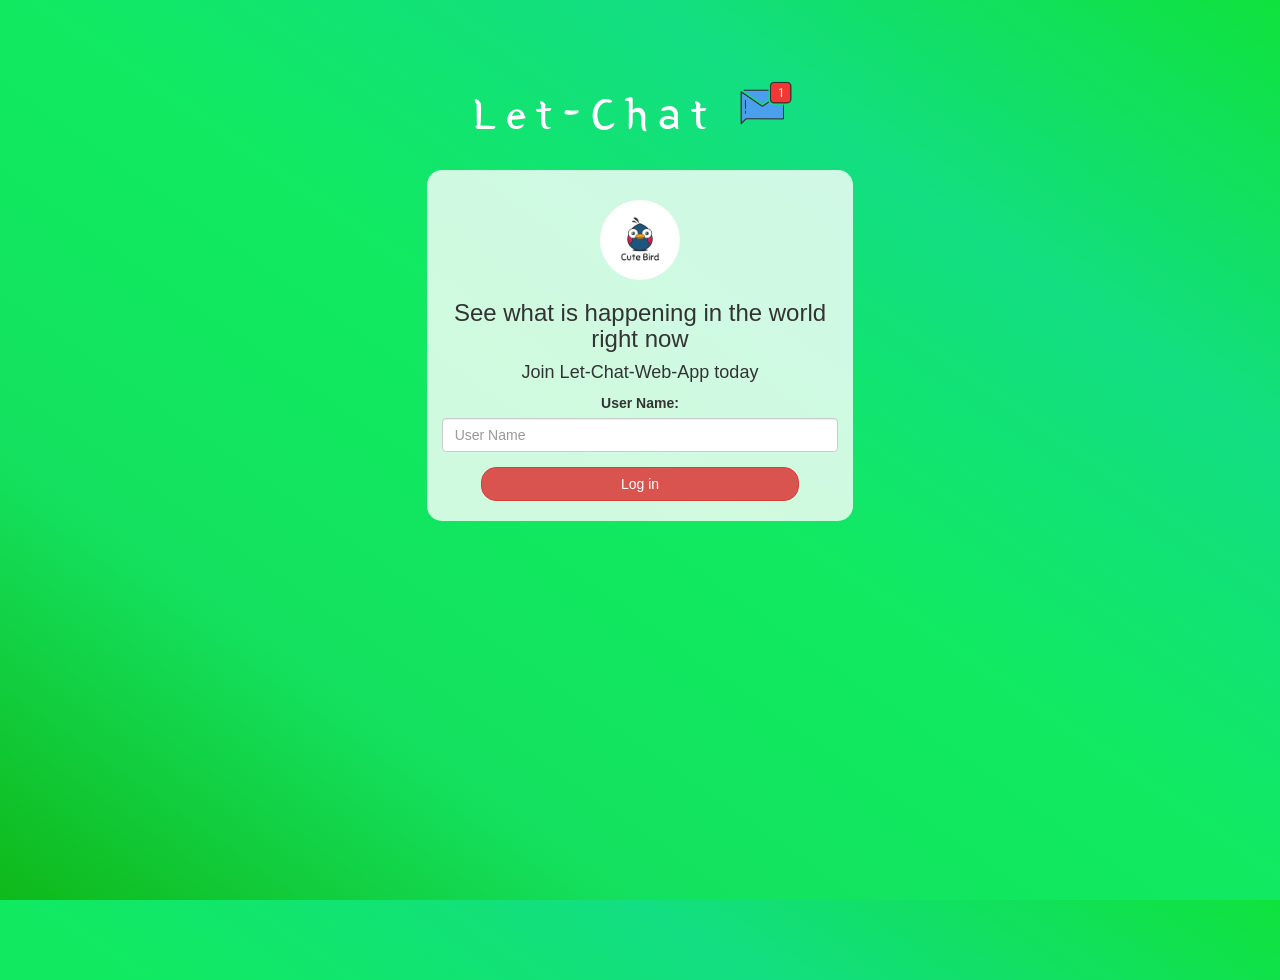
<file: index.html>
<!DOCTYPE html>
<html>
<head>
	<title>Let-Chat-Web-App</title>
<link href="https://fonts.googleapis.com/css?family=Yeon+Sung&display=swap" rel="stylesheet"><meta name="viewport" content="width=device-width, initial-scale=1">

<link rel="stylesheet" href="https://maxcdn.bootstrapcdn.com/bootstrap/3.4.0/css/bootstrap.min.css">
<script src="https://ajax.googleapis.com/ajax/libs/jquery/3.4.1/jquery.min.js"></script>
<script src="https://maxcdn.bootstrapcdn.com/bootstrap/3.4.0/js/bootstrap.min.js"></script>

<link rel="stylesheet" type="text/css" href="style.css">
<script src="kwitter.js"></script>
</head>
<body>
<center>
	<h1 class="header">	
		Let-Chat	<sup>
	<img src="m2.png">
	</sup>
</h1>
	<div class="col-lg-4 col-md-6 col-sm-6 col-xs-11 login_div">
	<img src="logo.png" class="logo">
		<h3 >See what is happening in the world right now</h3>
		<h4 >Join Let-Chat-Web-App today</h4>
		<div class="form-group">
		  <label >User Name:</label>
           <input type="text" id="user_name" class="form-control" placeholder="User Name">
		</div>
		<button id="login_button" class="btn btn-danger" onclick="addUser()">Log in</button>
		<br><br>
	</div>
</center>
</body>
</html>
</file>
<file: style.css>
html, body
{
  height: 100%;
  margin: 0;
}

body
{
background-image: linear-gradient(to right top, #0fb91a, #14e15f, #10ea60, #13de82, #0fe23d);
}

.header
{
	color: white;font-family: 'Yeon Sung';font-size: 45px;letter-spacing: 10px;margin-top: 80px;
}
.header img
{
	width: 80px;margin-left: -15px;
}

.login_div
{
	background: rgba(255,255,255,0.8);float: none;border-radius: 15px;
}

.logo
{
	width: 80px;margin-top: 30px;border-radius: 40px;
}

#login_button
{
	width: 80%;border-radius: 15px;
}

.room_name
{
	cursor: pointer;
	font-size: 20px;
}


#logout
{
	font-size: 20px; float: right;
}


#output
{
	padding: 10px; width:80%;background: rgba(255,255,255,0.8);border-radius: 15px;
}

.input_div_room_page
{
	width: 80%;
}

.input_div label
{
	color: white;font-size: 20px;
}


.input_div_message_page
{
	position: fixed;bottom: 0px;width: 100%;background: rgba(255,255,255,0.8);
}
.input_div_message_page label
{
	color: black;
}
.input_div_message_page #msg
{
	width: 80%;
}
.input_div_message_page button
{
	margin-top: 15px;
	width: 50%; 
}
.color_white
{
	color: white
}

.user_tick
{
	width:20px;
}
.message_h4
{
	padding-left:5px;color:grey;
}
</file>
